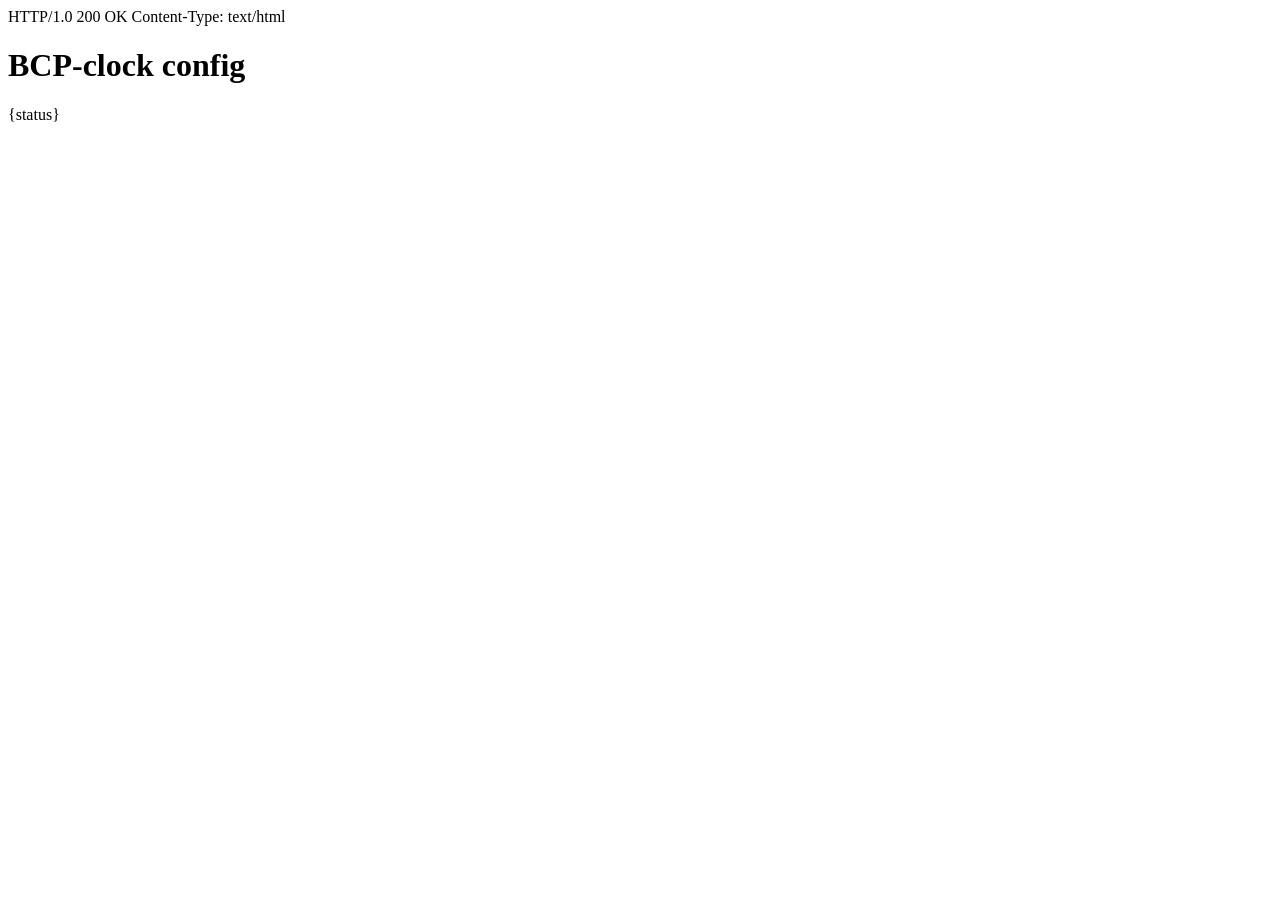
<file: src/config-success.html>
HTTP/1.0 200 OK
Content-Type: text/html

<!DOCTYPE html>
<html>
<head>
    <title>BCP-clock config</title>
    <meta charset="utf-8">
    <meta name='viewport' content='width=device-width, initial-scale=1.0'>
    <style>{css}</style>
</head>
<body>
    <h1>BCP-clock config</h1>
    <div class="status">{status}</div>
</body>
</html>
</file>
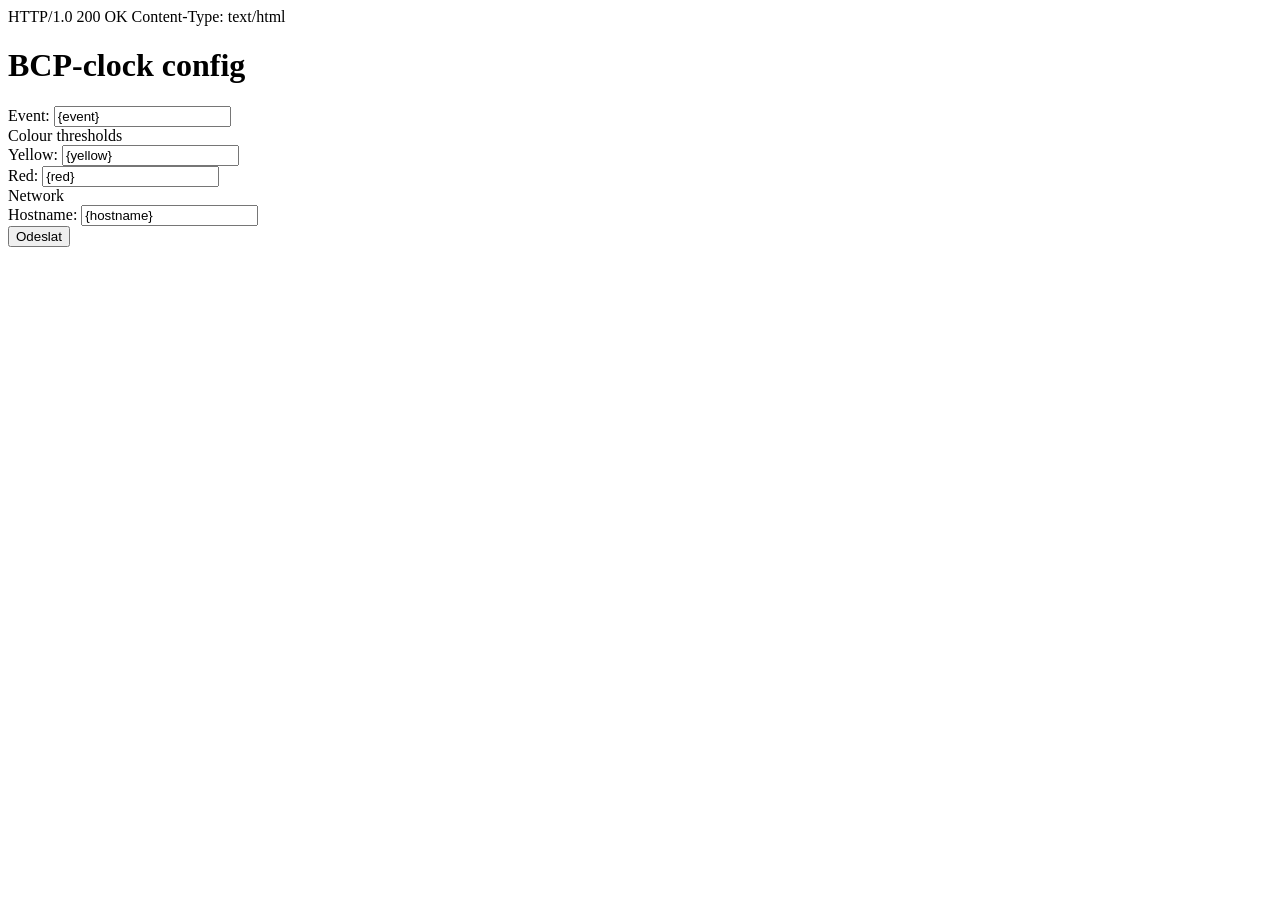
<file: src/config.html>
HTTP/1.0 200 OK
Content-Type: text/html

<!DOCTYPE html>
<html>
<head>
    <title>ESP32 Web Form</title>
    <meta charset="utf-8">
    <meta name='viewport' content='width=device-width, initial-scale=1.0'>
    <style>{css}</style>
</head>
<body>
    <h1>BCP-clock config</h1>
    <form method="POST">
        <div id="event">
            <label for="event">Event:</label>
            <input type="text" name="event" value="{event}" />
        </div>
        <label class="section">Colour thresholds</label>
        <div id="yellow">
            <label for="yellow">Yellow:</label>
            <input type="text" name="yellow" value="{yellow}" />
        </div>
        <div id="red">
            <label for="red">Red:</label>
            <input type="text" name="red" value="{red}" />
        </div>
        <label class="section">Network</label>
        <div id="yellow">
            <label for="hostname">Hostname:</label>
            <input type="text" name="hostname" value="{hostname}" />
        </div>
        <input type="submit" value="Odeslat" />
    </form>
</body>
</html>
</file>
